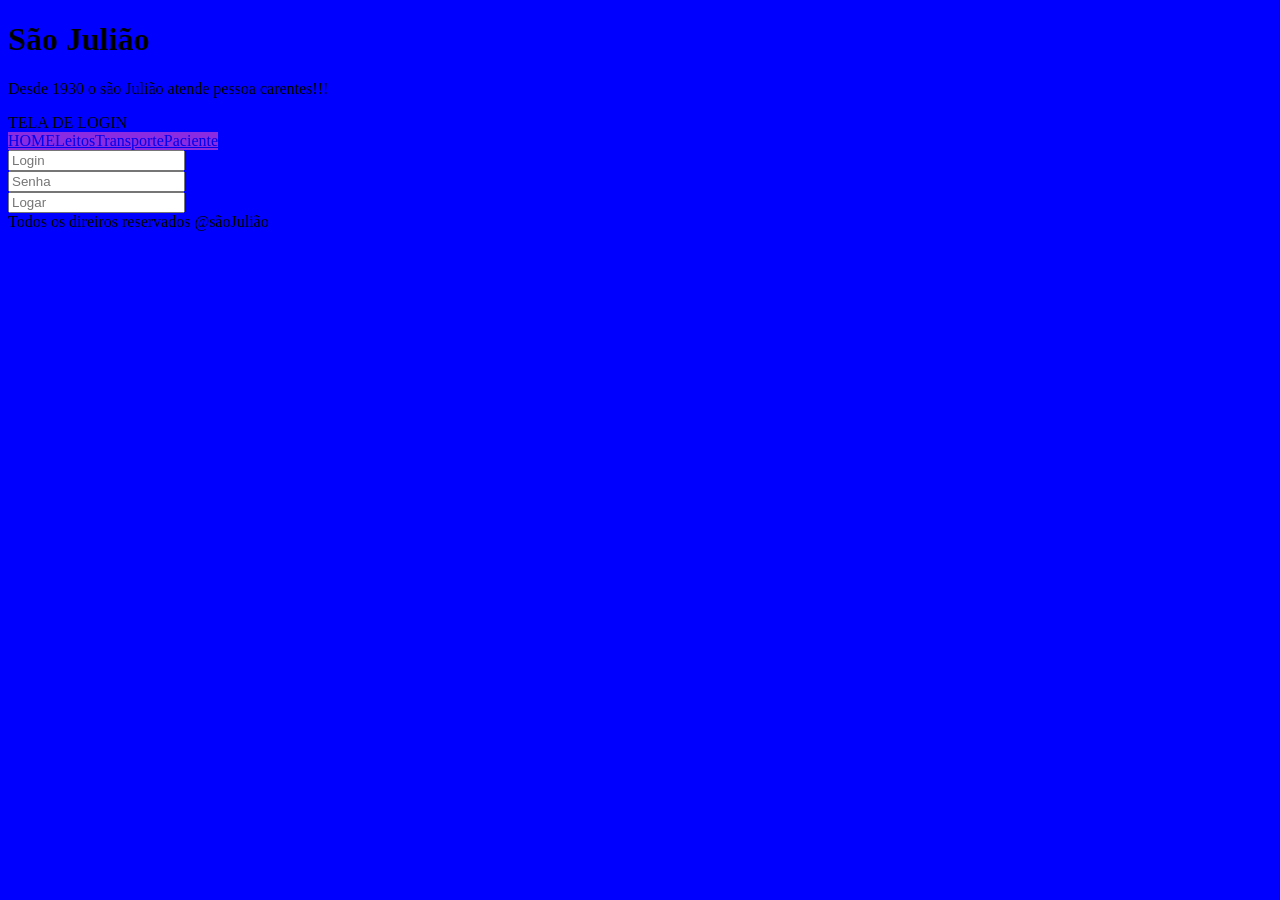
<file: index.html>
<!DOCTYPE html>
<html lang="en">
<head>
    <meta charset="UTF-8">
    <meta name="viewport" content="width=device-width, initial-scale=1.0">
    <title>Document</title>
    <link rel="stylesheet" href="style.css">
</head>
<body>
    <h1>São Julião</h1>
    <p>Desde 1930 o são Julião atende pessoa carentes!!!</p>
    <div>TELA DE LOGIN</div>

    <nav>
        <a href="#">HOME</a>
        <a href="#">Leitos</a>
        <a href="#">Transporte</a>
        <a href="#">Paciente</a>
    </nav>
    <form>
        <input type="text" placeholder="Login"><br>
        <input type="text" placeholder="Senha"><br>
        <input type="text" placeholder="Logar">
    </form>
    <footer>
        Todos os direiros reservados @sãoJulião
    </footer>
</body>
</html>
</file>
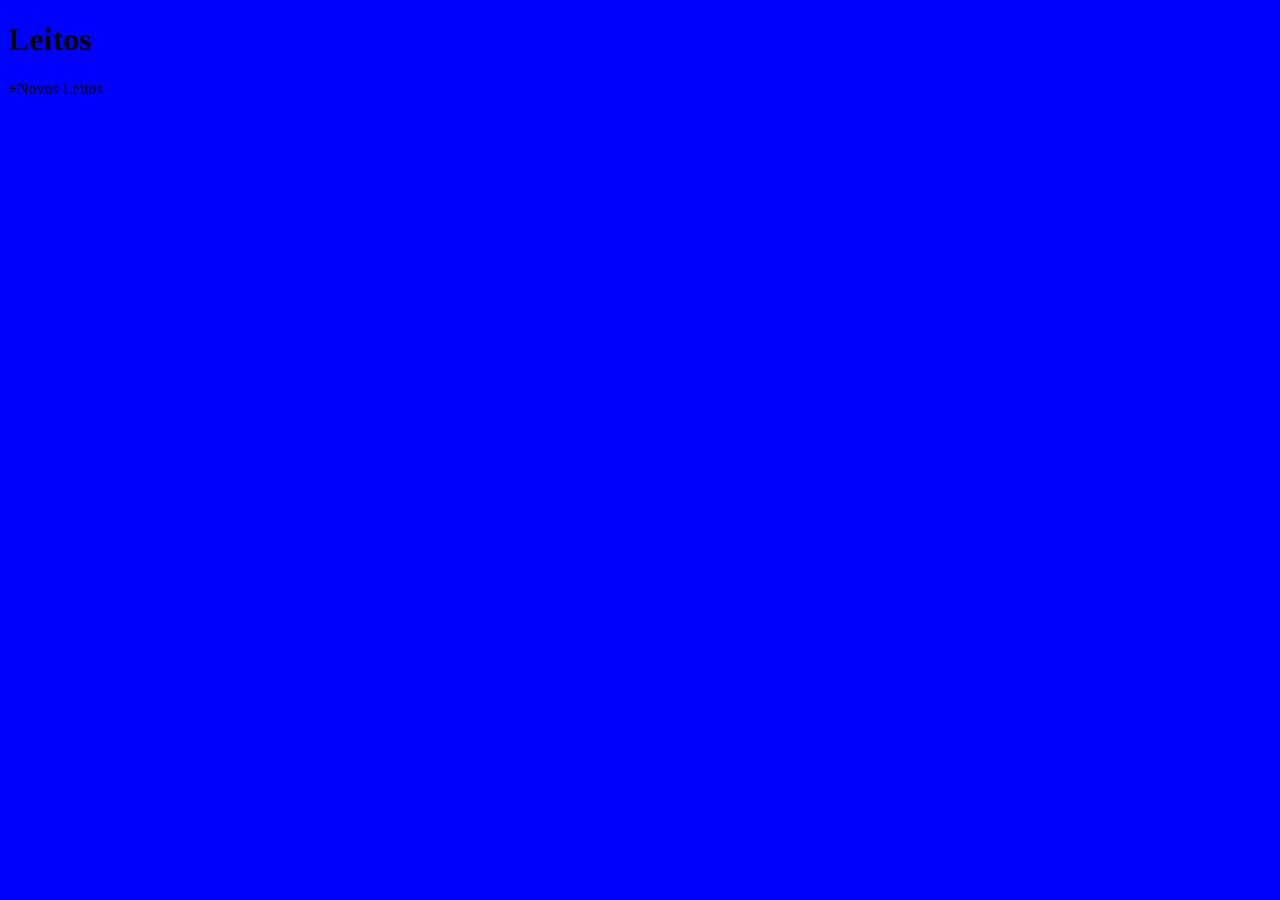
<file: leitos.html>
<!DOCTYPE html>
<html lang="en">
<head>
    <meta charset="UTF-8">
    <meta name="viewport" content="width=device-width, initial-scale=1.0">
    <title>Document</title>
    <link rel="stylesheet" href="style.css">
</head>
<body>
    <h1>Leitos</h1>
    <p>+Novos Leitos</p>
</body>
</html>
</file>
<file: style.css>
body{
    background-color: blue;
}

nav{
    display: flex;
}

a{
    background-color: blueviolet;
    
}
</file>
